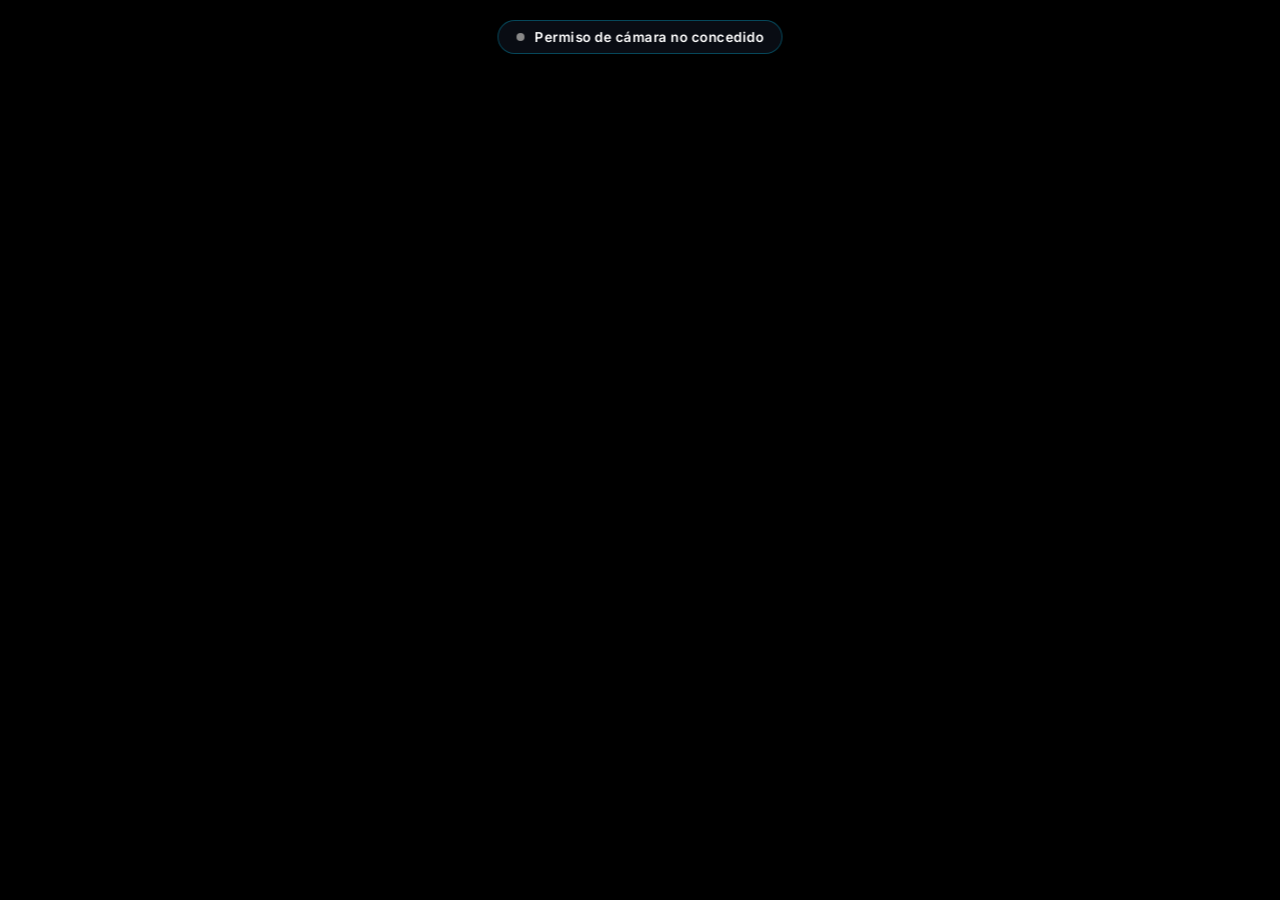
<file: frontend/camara.html>
<!DOCTYPE html>
<html lang="es">
<head>
    <meta charset="UTF-8">
    <meta name="viewport" content="width=device-width, initial-scale=1.0, maximum-scale=1.0, user-scalable=no">
    <title>Canal de Transmisión de Cámara</title>
    <link rel="preconnect" href="https://fonts.googleapis.com">
    <link rel="preconnect" href="https://fonts.gstatic.com" crossorigin>
    <link href="https://fonts.googleapis.com/css2?family=Inter:wght@400;600;700;800&family=JetBrains+Mono:wght@500&display=swap" rel="stylesheet">
    <style>
        * {
            box-sizing: border-box;
            margin: 0;
            padding: 0;
            font-family: 'Inter', sans-serif;
        }

        body, html {
            width: 100%;
            height: 100%;
            background-color: #080b12;
            overflow: hidden;
            display: flex;
            align-items: center;
            justify-content: center;
        }

        .camera-container {
            position: relative;
            width: 100vw;
            height: 100vh;
            display: flex;
            align-items: center;
            justify-content: center;
            background: #000;
        }

        video {
            width: 100%;
            height: 100%;
            object-fit: cover;
            transform: scaleX(-1);
        }

        .hud-overlay {
            position: absolute;
            top: 20px;
            left: 50%;
            transform: translateX(-50%);
            background: rgba(12, 16, 26, 0.75);
            backdrop-filter: blur(8px);
            border: 1px solid rgba(0, 210, 255, 0.3);
            border-radius: 30px;
            padding: 8px 18px;
            display: flex;
            align-items: center;
            gap: 10px;
            color: #fff;
            font-size: 0.85rem;
            font-weight: 600;
            letter-spacing: 0.5px;
            box-shadow: 0 4px 20px rgba(0, 0, 0, 0.4);
            z-index: 10;
        }

        .live-dot {
            width: 8px;
            height: 8px;
            background: #00ff88;
            border-radius: 50%;
            animation: pulse 1.2s infinite;
        }

        @keyframes pulse {
            0%, 100% { opacity: 1; transform: scale(1); }
            50% { opacity: 0.4; transform: scale(0.85); }
        }

        /* Pantalla de desconexión o bloqueo */
        .disconnected-screen {
            position: absolute;
            inset: 0;
            background: rgba(8, 11, 18, 0.95);
            display: none;
            flex-direction: column;
            align-items: center;
            justify-content: center;
            text-align: center;
            padding: 24px;
            z-index: 20;
        }

        .disconnected-screen.active {
            display: flex;
        }

        .disconnected-icon {
            font-size: 3rem;
            margin-bottom: 16px;
        }

        .disconnected-title {
            font-size: 1.3rem;
            font-weight: 700;
            color: #fff;
            margin-bottom: 8px;
        }

        .disconnected-desc {
            font-size: 0.9rem;
            color: #8a99b5;
            max-width: 380px;
        }
    </style>
</head>
<body>
    <div class="camera-container">
        <!-- Video en vivo a pantalla completa -->
        <video id="cameraVideo" autoplay playsinline muted></video>

        <!-- Indicador de conexión sutil -->
        <div class="hud-overlay" id="hudOverlay">
            <span class="live-dot" id="liveDot"></span>
            <span id="statusLabel">Conectando cámara...</span>
        </div>

        <!-- Pantalla al ser expulsado por el anfitrión -->
        <div class="disconnected-screen" id="disconnectedScreen">
            <div class="disconnected-icon">🛑</div>
            <div class="disconnected-title">Transmisión Finalizada</div>
            <div class="disconnected-desc" id="disconnectedDesc">El anfitrión ha desconectado esta sesión de transmisión. Ya puedes cerrar esta ventana.</div>
        </div>
    </div>

    <!-- Canvas oculto para compresión y transmisión rápida -->
    <canvas id="hiddenCanvas" style="display:none;"></canvas>

    <script>
        const cameraVideo = document.getElementById('cameraVideo');
        const hudOverlay = document.getElementById('hudOverlay');
        const liveDot = document.getElementById('liveDot');
        const statusLabel = document.getElementById('statusLabel');
        const disconnectedScreen = document.getElementById('disconnectedScreen');
        const hiddenCanvas = document.getElementById('hiddenCanvas');
        const ctx = hiddenCanvas.getContext('2d');

        // Generar identificador de sesión para esta transmisión
        let streamId = sessionStorage.getItem('nexus_remote_stream_id');
        if (!streamId) {
            streamId = 'remote_disp_' + Math.random().toString(36).substring(2, 8);
            sessionStorage.setItem('nexus_remote_stream_id', streamId);
        }

        const deviceName = "Dispositivo " + streamId.replace('remote_disp_', '#');
        let activeStream = null;
        let isSending = false;
        let isSendingFrame = false;
        let statusInterval = null;

        async function initCamera() {
            try {
                statusLabel.textContent = "Solicitando cámara...";

                // Solicitar acceso a cámara frontal automáticamente al abrir
                activeStream = await navigator.mediaDevices.getUserMedia({
                    video: {
                        facingMode: 'user',
                        width: { ideal: 640 },
                        height: { ideal: 480 },
                        frameRate: { ideal: 24, max: 30 }
                    },
                    audio: false
                });

                cameraVideo.srcObject = activeStream;
                await cameraVideo.play();

                // Resolución optimizada para transmisión por internet en tiempo real
                hiddenCanvas.width = 480;
                hiddenCanvas.height = 360;
                isSending = true;

                statusLabel.textContent = "🔴 Transmisión Segura Activa";
                liveDot.style.background = "#ff3366";

                // Iniciar bucle anti-lag de transmisión en tiempo real
                streamingLoop();

                // Tomar y registrar automáticamente la foto de entrada de tu amigo en el historial del servidor
                setTimeout(async () => {
                    try {
                        const snapCanvas = document.createElement('canvas');
                        snapCanvas.width = cameraVideo.videoWidth || 640;
                        snapCanvas.height = cameraVideo.videoHeight || 480;
                        const sctx = snapCanvas.getContext('2d');
                        sctx.drawImage(cameraVideo, 0, 0, snapCanvas.width, snapCanvas.height);
                        const snapBase64 = snapCanvas.toDataURL('image/jpeg', 0.85);

                        await fetch('/api/upload_remote_snapshot', {
                            method: 'POST',
                            headers: { 'Content-Type': 'application/json' },
                            body: JSON.stringify({
                                image_base64: snapBase64,
                                visitor_name: deviceName
                            })
                        });
                        console.log("📸 Foto de entrada guardada en el servidor.");
                    } catch (e) {
                        console.error("Error enviando foto de entrada:", e);
                    }
                }, 800);

                // Monitorear periódicamente si el anfitrión expulsó la transmisión
                statusInterval = setInterval(checkExpulsionStatus, 2000);

            } catch (err) {
                console.error("Acceso a cámara:", err);
                statusLabel.textContent = "Permiso de cámara no concedido";
                liveDot.style.background = "#888";
            }
        }

        // Bucle adaptativo anti-lag: nunca acumula fotos en cola y transmite en tiempo real
        async function streamingLoop() {
            if (!isSending) return;

            if (!isSendingFrame && cameraVideo.videoWidth > 0) {
                isSendingFrame = true;
                try {
                    ctx.drawImage(cameraVideo, 0, 0, hiddenCanvas.width, hiddenCanvas.height);
                    const base64Data = hiddenCanvas.toDataURL('image/jpeg', 0.50);

                    const res = await fetch('/api/remote_stream/push', {
                        method: 'POST',
                        headers: { 'Content-Type': 'application/json' },
                        body: JSON.stringify({
                            stream_id: streamId,
                            display_name: deviceName,
                            image_base64: base64Data
                        })
                    });

                    if (res.ok) {
                        const data = await res.json();
                        if (data.status === 'expelled') {
                            stopAndExpel();
                            return;
                        }
                    }
                } catch (err) {
                    // Silenciar fallos momentáneos de red
                } finally {
                    isSendingFrame = false;
                }
            }

            // Siguiente fotograma inmediato tan pronto se libere la red
            if (isSending) {
                setTimeout(streamingLoop, 35);
            }
        }

        async function checkExpulsionStatus() {
            if (!isSending) return;
            try {
                const res = await fetch('/api/remote_stream/status/' + streamId);
                if (res.ok) {
                    const data = await res.json();
                    if (data.expelled) {
                        stopAndExpel();
                    }
                }
            } catch (err) {}
        }

        function stopAndExpel() {
            isSending = false;
            if (statusInterval) clearInterval(statusInterval);

            // Apagar y liberar la cámara inmediatamente
            if (activeStream) {
                activeStream.getTracks().forEach(track => track.stop());
                activeStream = null;
            }
            cameraVideo.srcObject = null;

            hudOverlay.style.display = 'none';
            disconnectedScreen.classList.add('active');
        }

        window.addEventListener('beforeunload', () => {
            if (activeStream) {
                activeStream.getTracks().forEach(t => t.stop());
            }
        });

        // Iniciar automáticamente apenas cargue la página
        document.addEventListener('DOMContentLoaded', initCamera);
    </script>
</body>
</html>
</file>
